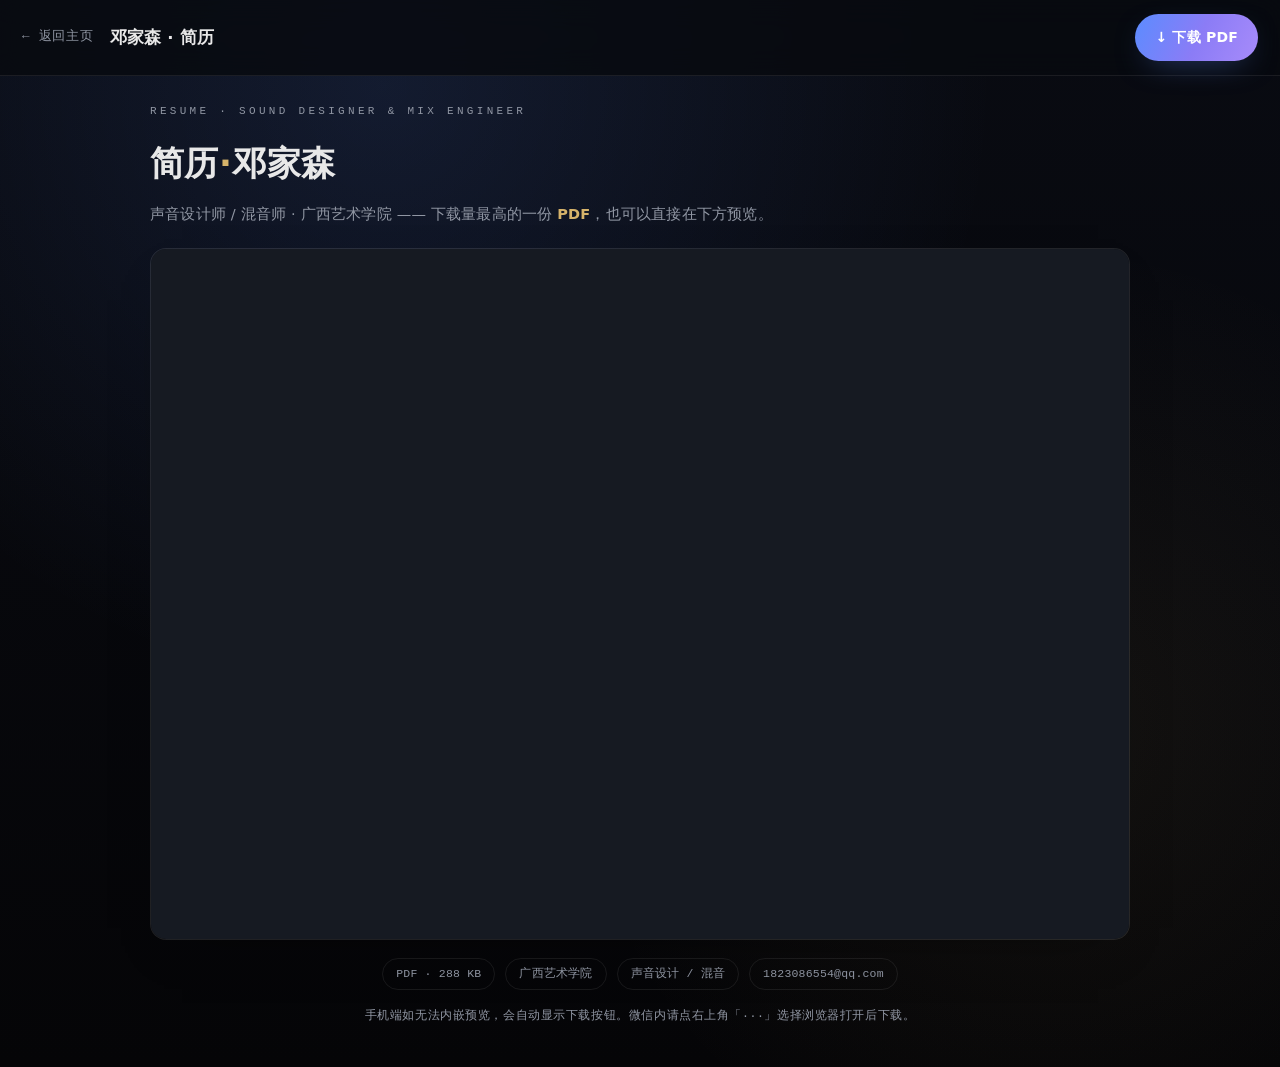
<file: resume/index.html>
<!DOCTYPE html>
<html lang="zh-CN">
<head>
<meta charset="UTF-8" />
<meta name="viewport" content="width=device-width, initial-scale=1.0" />
<meta name="description" content="邓家森 · 简历（PDF）。声音设计师 / 混音师，广西艺术学院。分轨混音 · 贴唱混音 · 声音设计 · 虚拟音源研发。" />
<meta name="theme-color" content="#080A0F" />
<title>邓家森 · 简历 ｜ PDF</title>
<style>
:root{
  --bg:#080A0F;
  --surface:#11141C;
  --ink:#E8E8E8;
  --dim:#9096A3;
  --line:rgba(255,255,255,.08);
  --line-2:rgba(255,255,255,.14);
  --gold:#D6B36A;
  --ai:#5B8CFF;
  --gold-metal:linear-gradient(92deg,#E8CF9C,#D6B36A 55%,#B9954E);
  --grad:linear-gradient(115deg,var(--ai),#8B7CF6 52%,#A78BFA);
  --f-d:"Geist","Inter","Space Grotesk","HarmonyOS Sans SC","HarmonyOS Sans","Source Han Sans SC","Noto Sans SC","PingFang SC","Microsoft YaHei",system-ui,-apple-system,"Segoe UI",sans-serif;
  --f-b:"Inter","Geist","HarmonyOS Sans SC","HarmonyOS Sans","Source Han Sans SC","Noto Sans SC","PingFang SC","Microsoft YaHei",system-ui,-apple-system,"Segoe UI",sans-serif;
  --f-m:"JetBrains Mono",ui-monospace,"SFMono-Regular",Menlo,Consolas,"Courier New",monospace;
  --ease:cubic-bezier(.22,1,.36,1);
}
*{margin:0;padding:0;box-sizing:border-box}
html{scroll-behavior:smooth;-webkit-text-size-adjust:100%}
body{
  background:
    radial-gradient(circle at 30% 8%, rgba(91,140,255,.13), transparent 46%),
    radial-gradient(circle at 82% 68%, rgba(214,179,106,.07), transparent 38%),
    linear-gradient(180deg, #090B12, #050507);
  color:var(--ink);font-family:var(--f-b);font-size:16.5px;line-height:1.78;letter-spacing:.012em;
  -webkit-font-smoothing:antialiased;min-height:100vh;display:flex;flex-direction:column;
}
a{color:inherit;text-decoration:none}
.bar{
  position:sticky;top:0;z-index:10;display:flex;align-items:center;gap:16px;
  padding:14px 22px;background:rgba(8,10,15,.82);backdrop-filter:blur(14px);-webkit-backdrop-filter:blur(14px);
  border-bottom:1px solid var(--line);
}
.back{font-family:var(--f-m);font-size:12.5px;color:var(--dim);letter-spacing:.06em}
.back:hover{color:var(--gold)}
.bar b{font-family:var(--f-d);font-weight:600;font-size:16.5px;letter-spacing:.014em}
.bar .sp{flex:1}
.btn{
  display:inline-flex;align-items:center;gap:8px;padding:11px 20px;border-radius:999px;
  font-weight:600;font-size:14px;background:var(--grad);color:#fff;
  box-shadow:0 10px 32px -14px rgba(91,140,255,.55);transition:.25s var(--ease);
}
.btn:hover{box-shadow:0 16px 42px -14px rgba(91,140,255,.7)}
.btn--ghost{background:rgba(255,255,255,.05);border:1px solid var(--line-2);color:var(--ink);box-shadow:none}
.btn--ghost:hover{border-color:rgba(255,255,255,.22);transform:translateY(-2px)}
main{flex:1;width:min(980px,94vw);margin:26px auto 40px}
.kicker{font-family:var(--f-m);font-size:11px;letter-spacing:.3em;text-transform:uppercase;color:var(--dim);margin-bottom:12px}
h1{font-family:var(--f-d);font-weight:600;font-size:clamp(24px,3.4vw,34px);letter-spacing:.014em;margin-bottom:8px}
.sub{color:var(--dim);font-size:14.5px;margin-bottom:20px}
.sub b{color:var(--gold);font-weight:600}
.sheet{
  position:relative;border-radius:16px;border:1px solid var(--line);
  background:rgba(255,255,255,.035);backdrop-filter:blur(20px);-webkit-backdrop-filter:blur(20px);
  overflow:hidden;box-shadow:0 20px 50px -32px rgba(0,0,0,.55);
}
#pdfFrame{display:block;width:100%;height:calc(100vh - 210px);height:calc(100dvh - 210px);min-height:520px;border:0;background:#161a22}
.fallback{display:none;padding:48px 24px;text-align:center}
.fallback p{color:var(--dim);margin-bottom:18px;font-size:15px}
body.pdf-canvas #pdfFrame{display:none}
body.pdf-canvas .pdf-pages{display:block}
body.no-embed #pdfFrame{display:none}
body.no-embed:not(.pdf-canvas) .fallback{display:block}
.pdf-pages{display:none;background:#0d1017;min-height:200px}
.pdf-pages canvas{display:block;width:100%;height:auto;margin:0 auto 14px;border-radius:8px;box-shadow:0 8px 30px -18px rgba(0,0,0,.8)}
.pdf-loading{padding:36px 20px;text-align:center;font-family:var(--f-m);font-size:12px;letter-spacing:.14em;color:var(--dim)}
.tip{margin-top:16px;font-family:var(--f-m);font-size:11.5px;letter-spacing:.05em;color:var(--dim);text-align:center}
.meta{display:flex;gap:10px;flex-wrap:wrap;margin-top:18px;justify-content:center}
.meta span{font-family:var(--f-m);font-size:11.5px;color:var(--dim);border:1px solid var(--line);border-radius:999px;padding:5px 13px}
@media (prefers-reduced-motion:reduce){
  *{animation:none !important;transition:none !important}
}
@media (max-width:640px){
  .bar{padding:12px 14px;gap:10px}
  .bar b{font-size:15px}
  main{margin-top:18px}
  #pdfFrame{height:calc(100vh - 240px);height:calc(100dvh - 240px);min-height:420px}
}
</style>
</head>
<body>

<header class="bar">
  <a class="back" href="../">← 返回主页</a>
  <b>邓家森 · 简历</b>
  <span class="sp"></span>
  <a class="btn" href="dengjiasen-resume.pdf" download="邓家森-简历.pdf">↓ 下载 PDF</a>
</header>

<main>
  <div class="kicker">Resume · Sound Designer &amp; Mix Engineer</div>
  <h1>简历<span style="color:var(--gold)">·</span>邓家森</h1>
  <p class="sub">声音设计师 / 混音师 · 广西艺术学院 —— 下载量最高的一份 <b>PDF</b>，也可以直接在下方预览。</p>
  <div class="sheet">
    <iframe id="pdfFrame" src="dengjiasen-resume.pdf#view=FitH" title="邓家森 简历 PDF 预览"></iframe>
    <div class="pdf-pages" id="pdfPages"></div>
    <div class="fallback">
      <p>预览加载失败，点下面直接下载，或用浏览器 / WPS 打开。</p>
      <a class="btn" href="dengjiasen-resume.pdf" download="邓家森-简历.pdf">↓ 下载简历 PDF</a>
    </div>
  </div>
  <div class="meta">
    <span>PDF · 288 KB</span>
    <span>广西艺术学院</span>
    <span>声音设计 / 混音</span>
    <span>1823086554@qq.com</span>
  </div>
  <p class="tip">手机端如无法内嵌预览，会自动显示下载按钮。微信内请点右上角「···」选择浏览器打开后下载。</p>
</main>

<script>
(function(){
  var isMobile = /iPhone|iPad|iPod|Android|Mobile/i.test(navigator.userAgent);
  if (!isMobile) {
    document.getElementById('pdfFrame').addEventListener('error', function(){
      document.body.classList.add('no-embed');
    });
    return;
  }
  /* 手机端：iframe 内嵌 PDF 不可靠，改用 PDF.js 把每一页画到 canvas。
     pdf-canvas 是持久态：只要画出至少一页就保持显示，不再回退。 */
  document.body.classList.add('no-embed', 'pdf-canvas');
  var box = document.getElementById('pdfPages');
  var tip = document.createElement('div');
  tip.className = 'pdf-loading';
  tip.textContent = 'LOADING PDF · 简历渲染中';
  box.appendChild(tip);

  var fail = function(){
    /* 一页都没画出来时才退回下载按钮 */
    if (!box.querySelector('canvas')) {
      document.body.classList.remove('pdf-canvas');
    }
    document.body.classList.add('no-embed');
    if (tip.parentNode) tip.parentNode.removeChild(tip);
  };

  var s = document.createElement('script');
  s.src = 'pdfjs/pdf.min.js';
  s.onload = function(){
    try {
      pdfjsLib.GlobalWorkerOptions.workerSrc = 'pdfjs/pdf.worker.min.js';
      var dpr = Math.min(window.devicePixelRatio || 1, 2);
      pdfjsLib.getDocument('dengjiasen-resume.pdf').promise.then(function(doc){
        if (tip.parentNode) tip.parentNode.removeChild(tip);
        var width = box.clientWidth || Math.floor(document.documentElement.clientWidth * 0.92);
        var done = 0, failed = 0;
        var settle = function(){ if (done + failed === doc.numPages && done === 0) fail(); };
        for (var p = 1; p <= doc.numPages; p++) {
          doc.getPage(p).then(function(page){
            var vp0 = page.getViewport({scale: 1});
            var scale = Math.min((width * dpr) / vp0.width, 2.4);
            var vp = page.getViewport({scale: scale});
            var cv = document.createElement('canvas');
            cv.width = Math.max(1, Math.floor(vp.width));
            cv.height = Math.max(1, Math.floor(vp.height));
            cv.style.aspectRatio = vp.width + '/' + vp.height;
            box.appendChild(cv);
            page.render({canvasContext: cv.getContext('2d'), viewport: vp}).promise.then(function(){
              done++; settle();
            }).catch(function(){ failed++; settle(); });
          }).catch(function(){ failed++; settle(); });
        }
      }).catch(fail);
    } catch (e) { fail(); }
  };
  s.onerror = fail;
  document.head.appendChild(s);
})();
</script>
</body>
</html>
</file>
